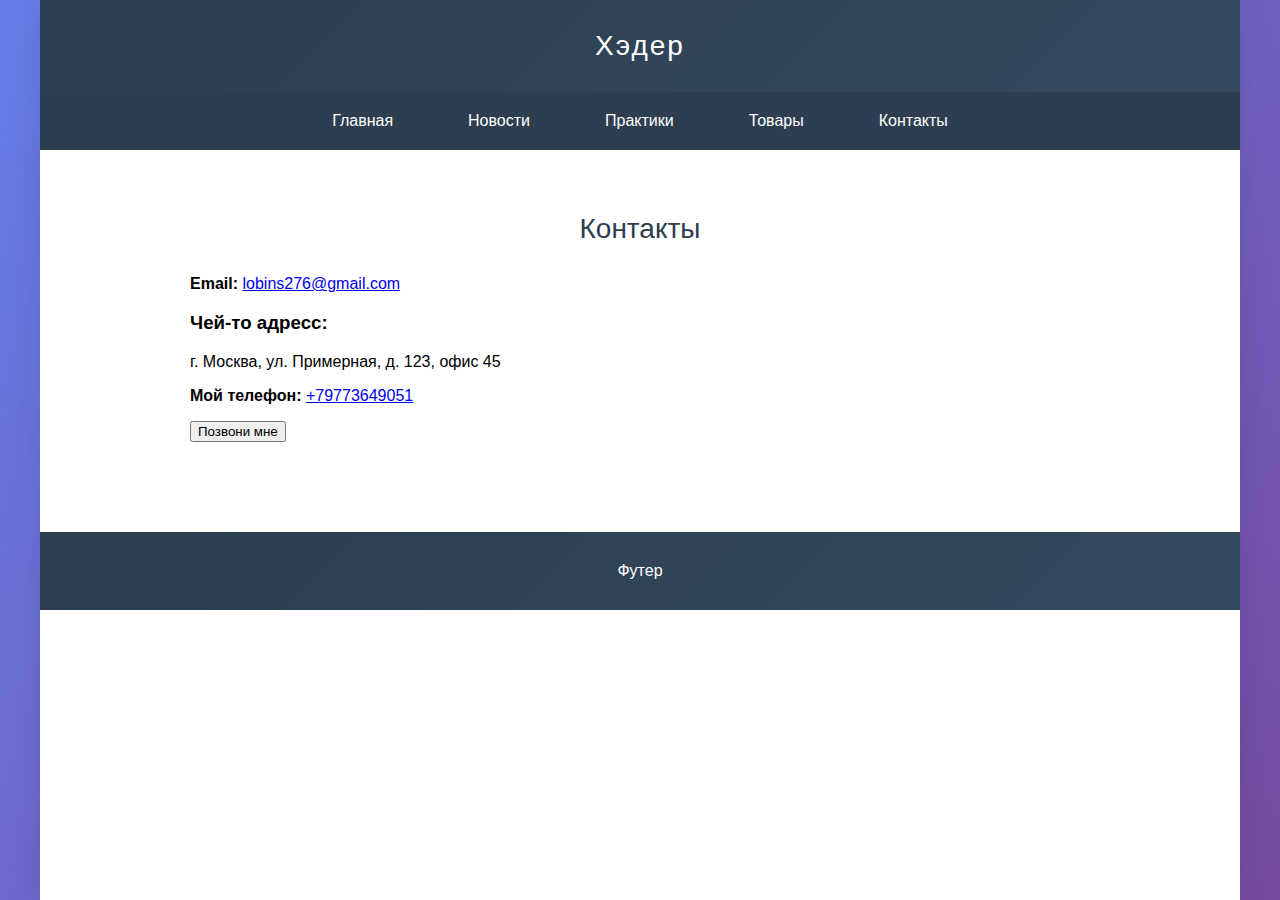
<file: pages/contacts.html>
<!DOCTYPE html>
<html lang="ru">
    <head>
        <meta charset="UTF-8">
        <meta name="viewport" content="width=device-width, initial-scale=1.0">
        <title>Семестровая работа.Новости</title>
        <link rel="stylesheet" href="../styles/styles.css">
    </head>
    <body>
        <div class="page-container">
            <div class="header">Хэдер</div>
            <div class="nav">
                <ul class="nav-list">
                    <li class="nav-item"><a class="nav-link" href="../index.html">Главная</a></li>
                    <li class="nav-item"><a class="nav-link" href="news.html">Новости</a></li>
                    <li class="nav-item"><a class="nav-link" href="practices.html">Практики</a></li>
                    <li class="nav-item"><a class="nav-link" href="goods.html">Товары</a></li>
                    <li class="nav-item"><a class="nav-link" href="contacts.html">Контакты</a></li>
                </ul>
            </div>
            <div class="content">
                <main>
                    <h2 class="section-title">Контакты</h2>
                    <div class="contact-info">
                        <p><strong>Email: </strong><a href="mailto:lobins276@gmail.com">lobins276@gmail.com</a></p>
                    </div>
                    <div class="contact-info">
                        <h3 class="contact-subtitle">Чей-то адресс:</h3>
                        <p>г. Москва, ул. Примерная, д. 123, офис 45</p>
                    </div>
                    <div class="contact-info">
                        <p><strong>Мой телефон: </strong><a href="tel:+79773649051">+79773649051</a></p>
                        <button onclick="callMe()">Позвони мне</button>
                    </div>
                </main>
            </div>
            <div class="footer">Футер</div>
        </div>
    </body>
</html>
</file>
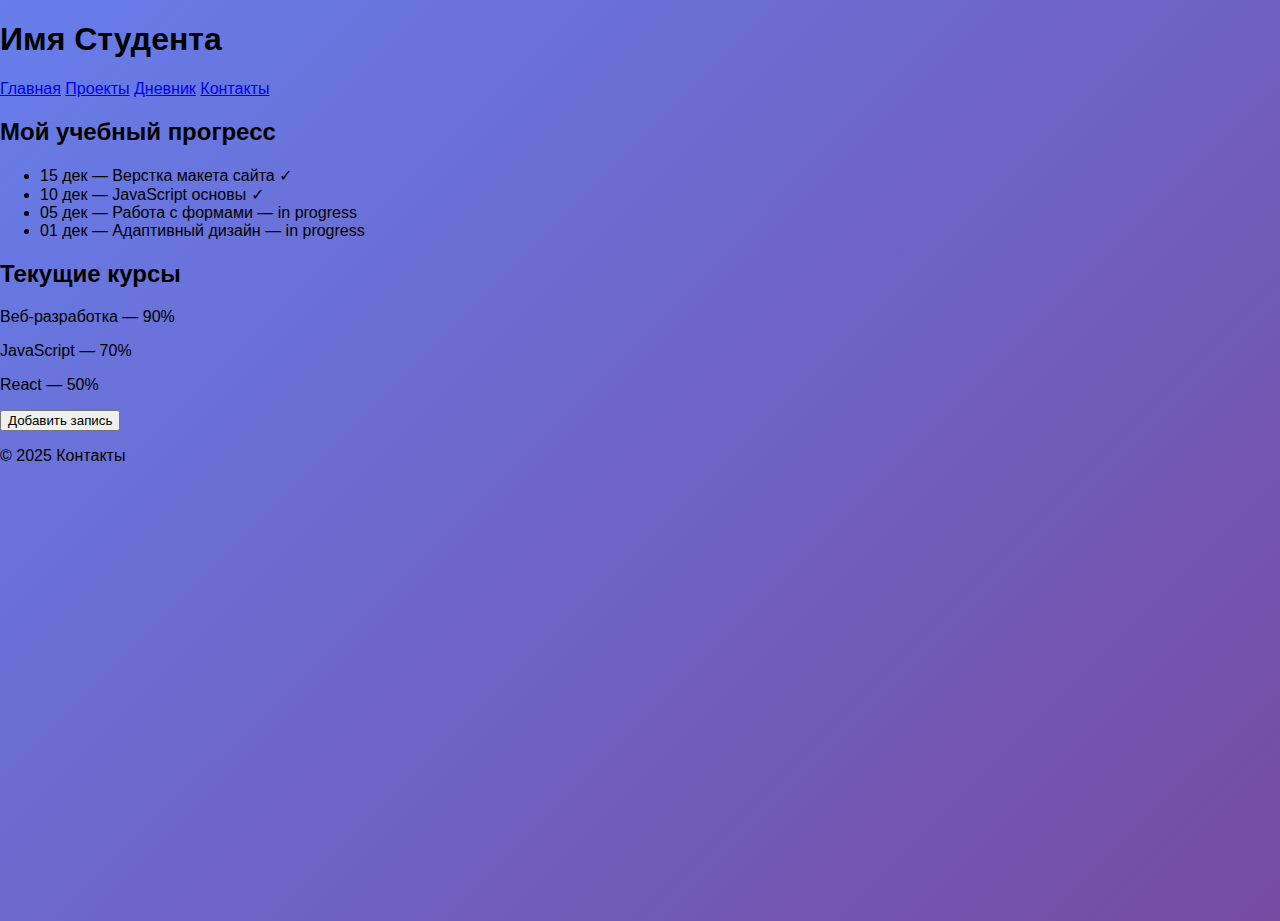
<file: pages/diary.html>
<!DOCTYPE html>
<html lang="ru">
<head>
    <meta charset="UTF-8">
    <meta name="viewport" content="width=device-width, initial-scale=1.0">
    <title>Учебный дневник</title>
    <link rel="stylesheet" href="../styles/styles.css">
</head>
<body>
    <header>
        <h1>Имя Студента</h1>
        <nav>
            <a href="../index.html">Главная</a>
            <a href="projects.html">Проекты</a>
            <a href="diary.html">Дневник</a>
            <a href="contacts.html">Контакты</a>
        </nav>
    </header>

    <main>
        <h2>Мой учебный прогресс</h2>
        <ul>
            <li>15 дек — Верстка макета сайта ✓</li>
            <li>10 дек — JavaScript основы ✓</li>
            <li>05 дек — Работа с формами — in progress</li>
            <li>01 дек — Адаптивный дизайн — in progress</li>
        </ul>

        <h2>Текущие курсы</h2>
        <p>Веб‑разработка — 90%</p>
        <p>JavaScript — 70%</p>
        <p>React — 50%</p>

        <button>Добавить запись</button>
    </main>

    <footer>
        <p>© 2025 Контакты</p>
    </footer>
</body>
</html>
</file>
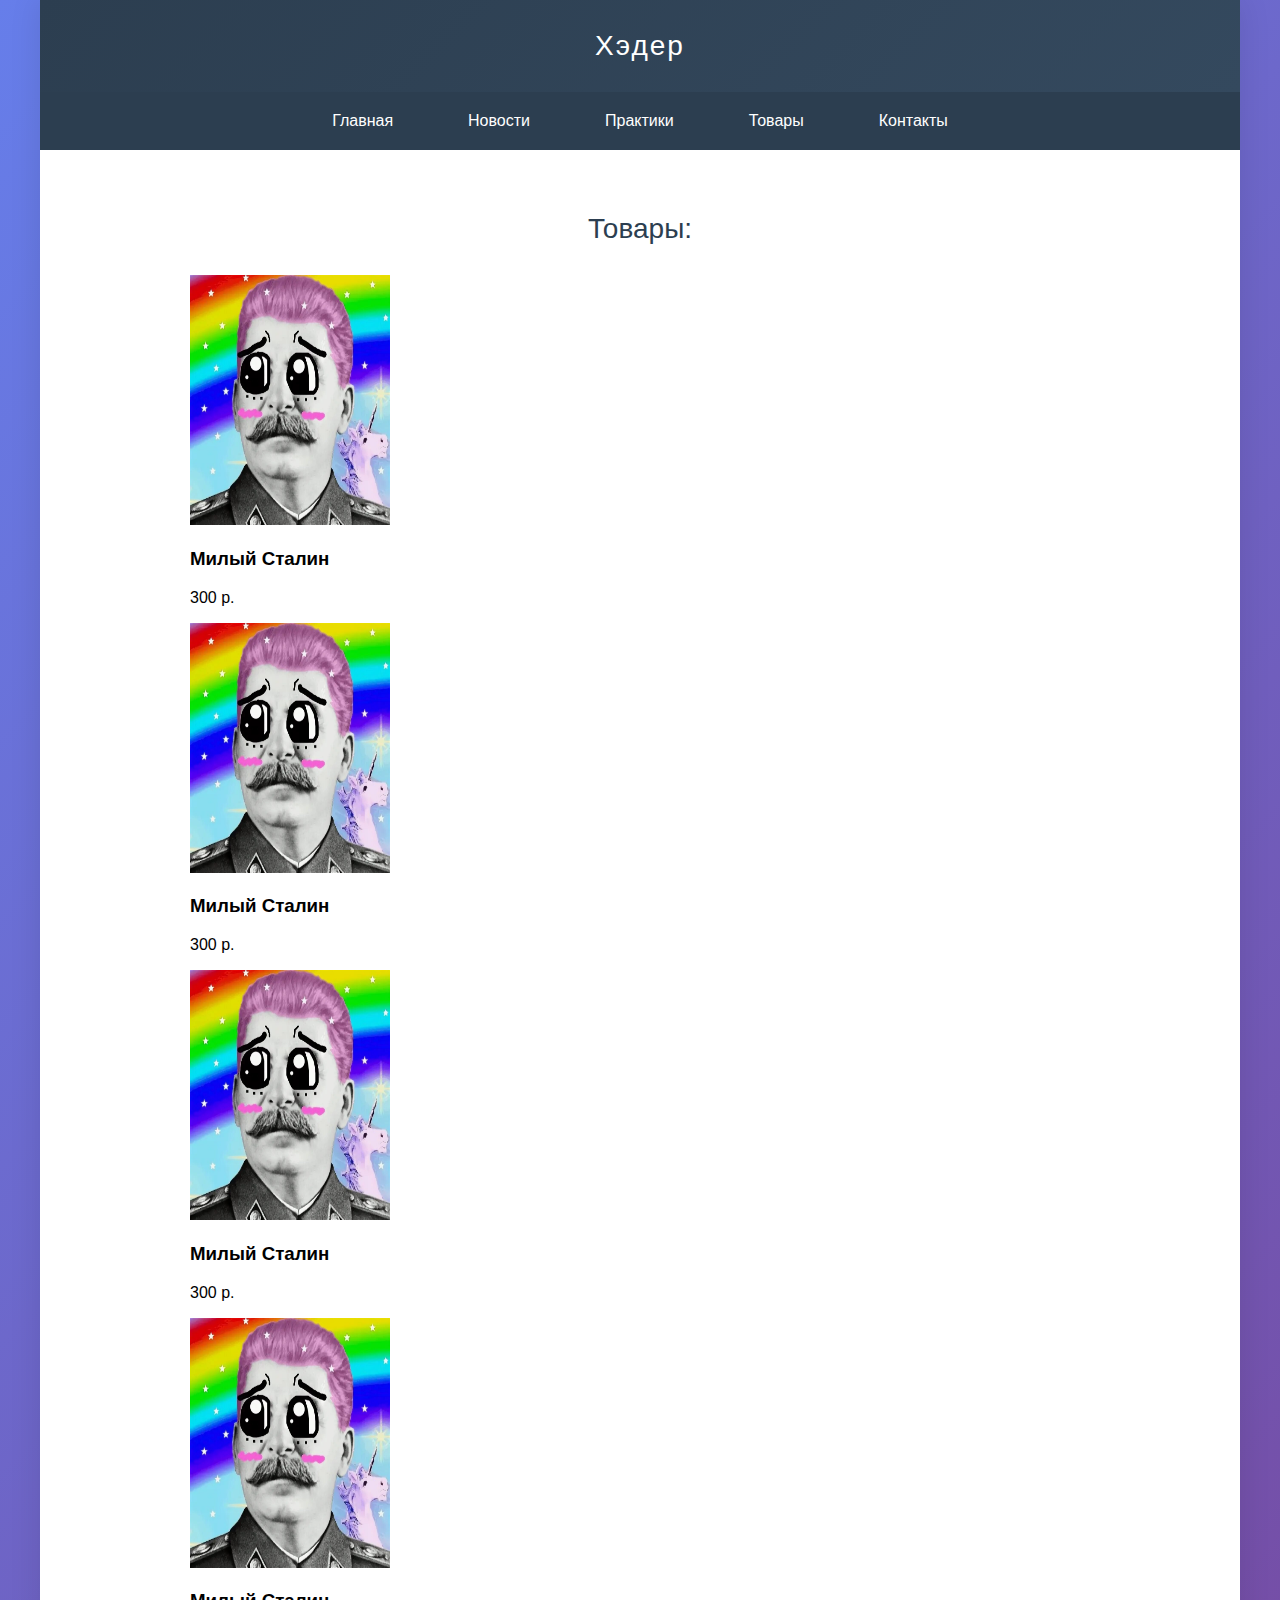
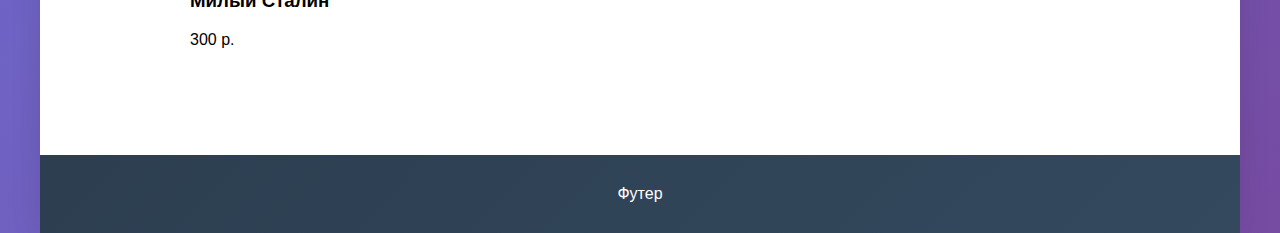
<file: pages/goods.html>
<!DOCTYPE html>
<html lang="ru">
    <head>
        <meta charset="UTF-8">
        <meta name="viewport" content="width=device-width, initial-scale=1.0">
        <title>Семестровая работа. Товары</title>
        <link rel="stylesheet" href="../styles/styles.css">
    </head>
    <body>
        <div class="page-container">
            <div class="header">Хэдер</div>
            <div class="nav">
                <ul class="nav-list">
                    <li class="nav-item"><a class="nav-link" href="../index.html">Главная</a></li>
                    <li class="nav-item"><a class="nav-link" href="news.html">Новости</a></li>
                    <li class="nav-item"><a class="nav-link" href="practices.html">Практики</a></li>
                    <li class="nav-item"><a class="nav-link" href="goods.html">Товары</a></li>
                    <li class="nav-item"><a class="nav-link" href="contacts.html">Контакты</a></li>
                </ul>
            </div>
            <div class="content">
                <h2 class="section-title">Товары:</h2>
                <div class="goods-container">
                    <div class="goods-card">
                        <img src="../images/Stalin.jpg" alt="товар1" width="200" height="250">
                        <h3 class="goods-title">Милый Сталин</h3>
                        <p class="goods-price">300 р.</p>
                    </div>
                    <div class="goods-card">
                        <img src="../images/Stalin.jpg" alt="товар1" width="200" height="250">
                        <h3 class="goods-title">Милый Сталин</h3>
                        <p class="goods-price">300 р.</p>
                    </div>
                    <div class="goods-card">
                        <img src="../images/Stalin.jpg" alt="товар1" width="200" height="250">
                        <h3 class="goods-title">Милый Сталин</h3>
                        <p class="goods-price">300 р.</p>
                    </div>
                    <div class="goods-card">
                        <img src="../images/Stalin.jpg" alt="товар1" width="200" height="250">
                        <h3 class="goods-title">Милый Сталин</h3>
                        <p class="goods-price">300 р.</p>
                    </div>
                </div>
            </div>
            <div class="footer">Футер</div>
        </div>
    </body>
</html>
</file>
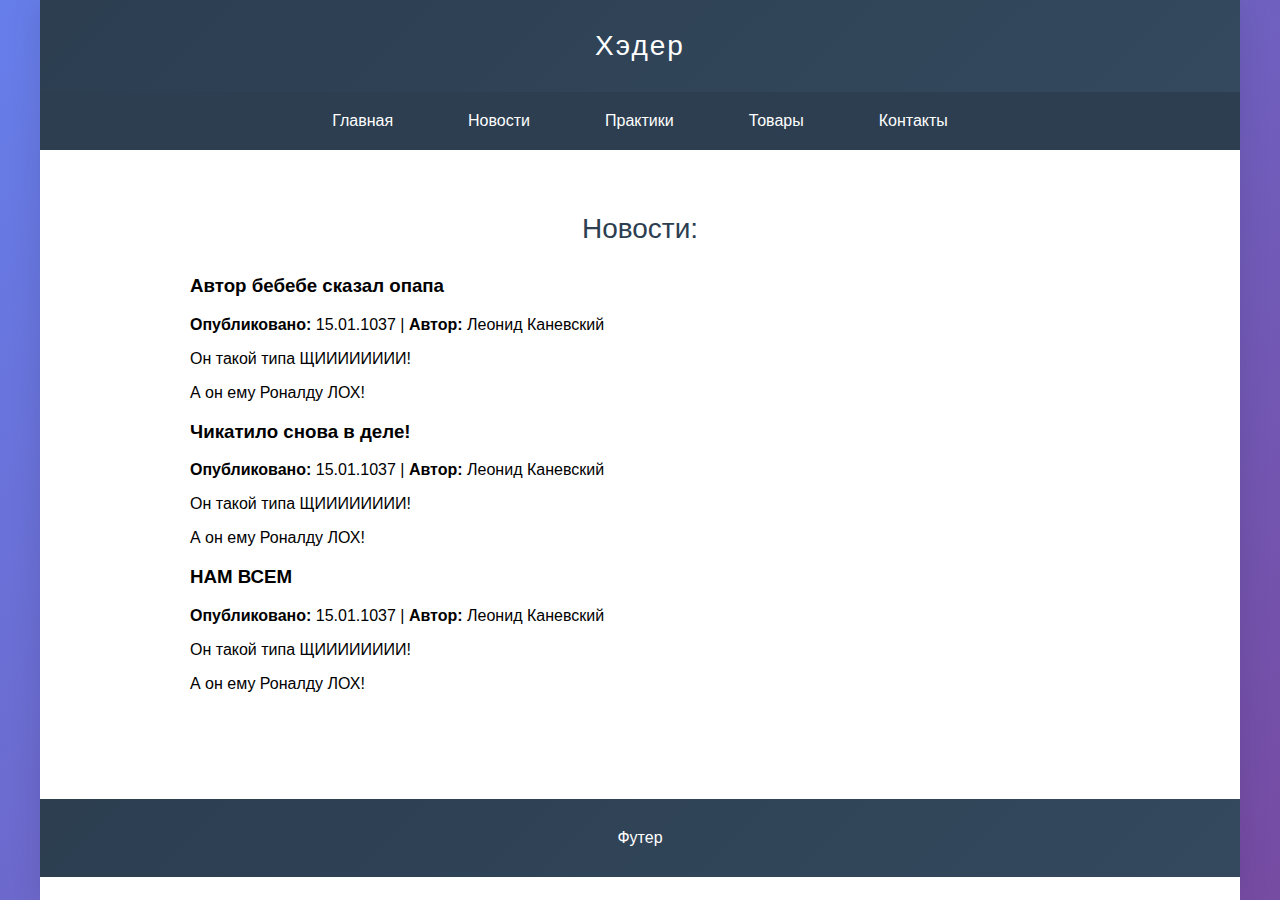
<file: pages/news.html>
<!DOCTYPE html>
<html lang="ru">
    <head>
        <meta charset="UTF-8">
        <meta name="viewport" content="width=device-width, initial-scale=1.0">
        <title>Семестровая работа. Новости</title>
        <link rel="stylesheet" href="../styles/styles.css">
    </head>
    <body>
        <div class="page-container">
            <div class="header">Хэдер</div>
            <div class="nav">
                <ul class="nav-list">
                    <li class="nav-item"><a class="nav-link" href="../index.html">Главная</a></li>
                    <li class="nav-item"><a class="nav-link" href="news.html">Новости</a></li>
                    <li class="nav-item"><a class="nav-link" href="practices.html">Практики</a></li>
                    <li class="nav-item"><a class="nav-link" href="goods.html">Товары</a></li>
                    <li class="nav-item"><a class="nav-link" href="contacts.html">Контакты</a></li>
                </ul>
            </div>
            <div class="content">
                <h2 class="section-title">Новости:</h2>
                <div class="news-container">
                    <article class="news-card">
                        <h3 class="news-title">Автор бебебе сказал опапа</h3>
                        <div class="news-meta"><strong>Опубликовано:</strong> 15.01.1037 | <strong>Автор:</strong> Леонид Каневский</div>
                        <div class="news-content">
                            <p>Он такой типа ЩИИИИИИИИ!</p>
                            <p>А он ему Роналду ЛОХ!</p>
                        </div>
                    </article>

                    <article class="news-card">
                        <h3 class="news-title">Чикатило снова в деле!</h3>
                        <div class="news-meta"><strong>Опубликовано:</strong> 15.01.1037 | <strong>Автор:</strong> Леонид Каневский</div>
                        <div class="news-content">
                            <p>Он такой типа ЩИИИИИИИИ!</p>
                            <p>А он ему Роналду ЛОХ!</p>
                        </div>
                    </article>

                    <article class="news-card">
                        <h3 class="news-title">НАМ ВСЕМ</h3>
                        <div class="news-meta"><strong>Опубликовано:</strong> 15.01.1037 | <strong>Автор:</strong> Леонид Каневский</div>
                        <div class="news-content">
                            <p>Он такой типа ЩИИИИИИИИ!</p>
                            <p>А он ему Роналду ЛОХ!</p>
                        </div>
                    </article>
                </div>
            </div>
            <div class="footer">Футер</div>
        </div>
    </body>
</html>
</file>
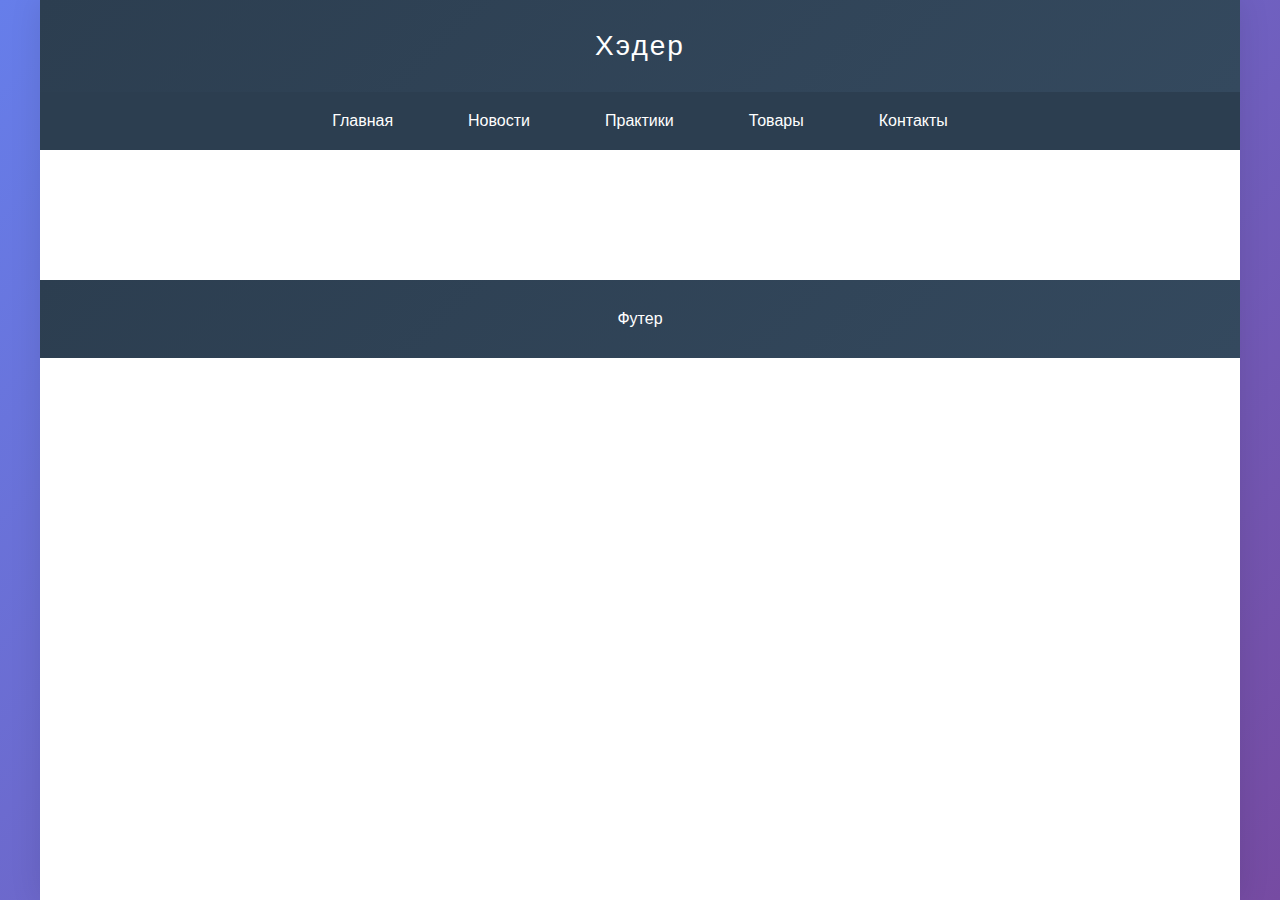
<file: pages/practices.html>
<!DOCTYPE html>
<html lang="ru">
    <head>
        <meta charset="UTF-8">
        <meta name="viewport" content="width=device-width, initial-scale=1.0">
        <title>Семестровая работа. Новости</title>
        <link rel="stylesheet" href="../styles/styles.css">
    </head>
    <body>
        <div class="page-container">
            <div class="header">Хэдер</div>
            <div class="nav">
                <ul class="nav-list">
                    <li class="nav-item"><a class="nav-link" href="../index.html">Главная</a></li>
                    <li class="nav-item"><a class="nav-link" href="news.html">Новости</a></li>
                    <li class="nav-item"><a class="nav-link" href="practices.html">Практики</a></li>
                    <li class="nav-item"><a class="nav-link" href="goods.html">Товары</a></li>
                    <li class="nav-item"><a class="nav-link" href="contacts.html">Контакты</a></li>
                </ul>
            </div>
            <div class="content">
                <!-- Контент страницы будет здесь -->
            </div>
            <div class="footer">Футер</div>
        </div>
    </body>
</html>
</file>
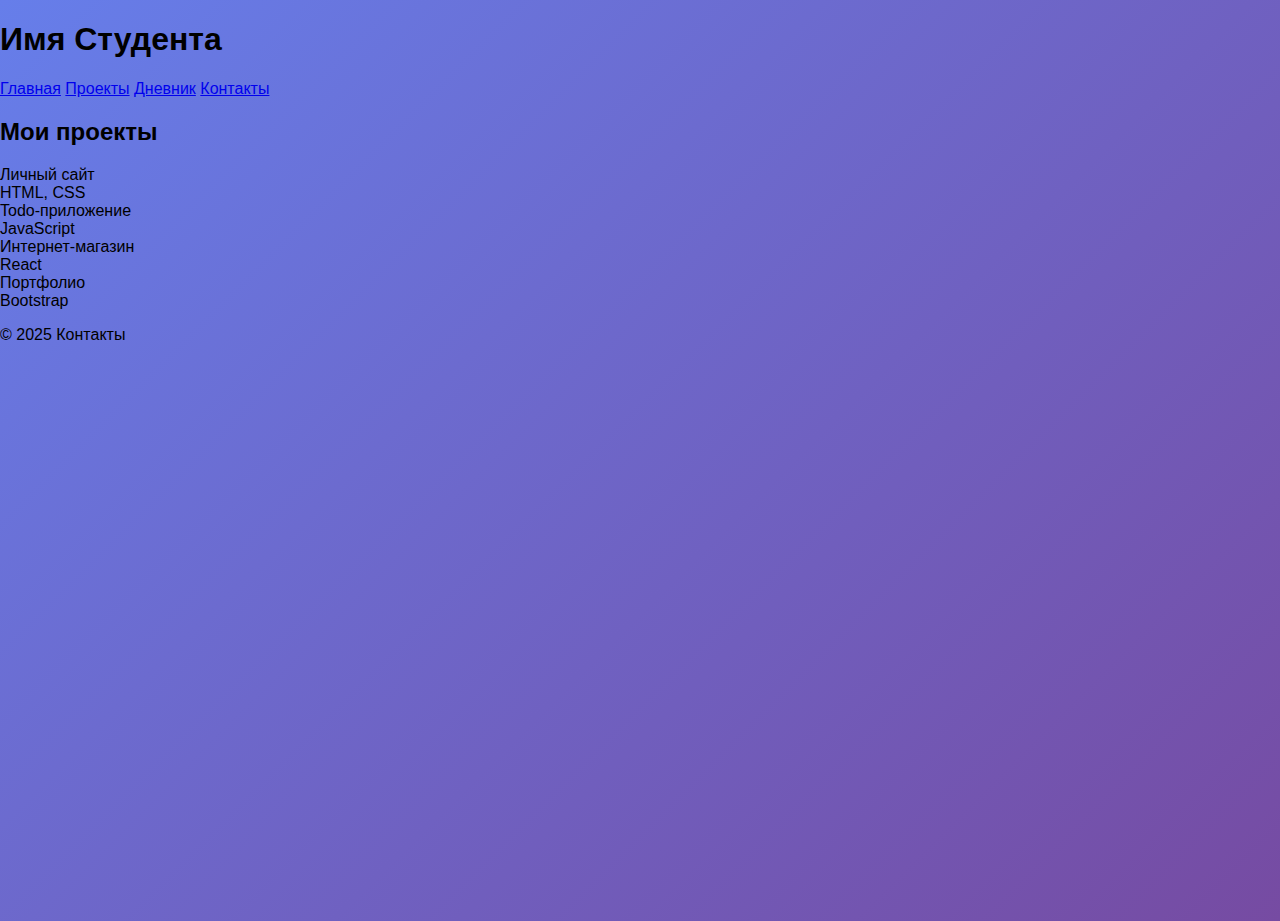
<file: pages/projects.html>
<!DOCTYPE html>
<html lang="ru">
<head>
    <meta charset="UTF-8">
    <meta name="viewport" content="width=device-width, initial-scale=1.0">
    <title>Проекты</title>
    <link rel="stylesheet" href="../styles/styles.css">
</head>
<body>
    <header>
        <h1>Имя Студента</h1>
        <nav>
            <a href="../index.html">Главная</a>
            <a href="projects.html">Проекты</a>
            <a href="diary.html">Дневник</a>
            <a href="contacts.html">Контакты</a>
        </nav>
    </header>

    <main>
        <h2>Мои проекты</h2>
        <div class="projects-grid">
            <div class="project-card">Личный сайт<br>HTML, CSS</div>
            <div class="project-card">Todo-приложение<br>JavaScript</div>
            <div class="project-card">Интернет-магазин<br>React</div>
            <div class="project-card">Портфолио<br>Bootstrap</div>
        </div>
    </main>

    <footer>
        <p>© 2025 Контакты</p>
    </footer>
</body>
</html>
</file>
<file: styles/styles.css>
/* ===== БАЗОВЫЕ СТИЛИ ===== */
body {
 font-family: 'Segoe UI', Tahoma, Geneva, Verdana, sans-serif; /* Современный
шрифт для лучшей читаемости */
 margin: 0; /* Убираем стандартные отступы браузера */
 padding: 0; /* Убираем стандартные внутренние отступы */
 background: linear-gradient(135deg, #667eea 0%, #764ba2 100%); /* Красивый
градиентный фон всей страницы */
 min-height: 100vh; /* Минимальная высота равна высоте окна браузера */
}
/* ===== КОНТЕЙНЕР СТРАНИЦЫ ===== */
.page-container {
 max-width: 1200px; /* Максимальная ширина контента */
 margin: 0 auto; /* Центрирование контейнера по горизонтали */
 background: white; /* Белый фон для основного содержимого */
 min-height: 100vh; /* Минимальная высота равна высоте окна браузера */
 box-shadow: 0 0 30px rgba(0,0,0,0.1); /* Легкая тень вокруг всего контента */
}
/* ===== ШАПКА ===== */
.header {
 background: linear-gradient(135deg, #2c3e50 0%, #34495e 100%); /* Темный
градиентный фон */
 color: white; /* Белый цвет текста */
 text-align: center; /* Выравнивание текста по центру */
 padding: 30px; /* Внутренние отступы со всех сторон */
 font-size: 28px; /* Размер шрифта */
 font-weight: 300; /* Легкое начертание шрифта */
 letter-spacing: 2px; /* Расстояние между буквами */
}
/* ===== НАВИГАЦИЯ ===== */
.nav {
 background: #2c3e50; /* Темно-синий фон навигации */
 padding: 20px 0; /* Вертикальные отступы */
}
.nav-list {
 list-style: none; /* Убираем маркеры списка */
 margin: 0; /* Убираем внешние отступы */
 padding: 0; /* Убираем внутренние отступы */
 display: flex; /* Горизонтальное расположение элементов */
 justify-content: center; /* Выравнивание по центру */
 gap: 25px; /* Расстояние между элементами навигации */
}
.nav-item {
 margin: 0; /* Убираем отступы у пунктов меню */
}
.nav-link {
 color: white; /* Белый цвет текста ссылок */
 text-decoration: none; /* Убираем подчеркивание ссылок */
 padding: 12px 25px; /* Отступы внутри ссылок */
 border-radius: 25px; /* Скругленные углы (капсульная форма) */
 transition: all 0.3s ease; /* Плавные анимации при изменении */
 font-weight: 500; /* Средняя жирность шрифта */
}
README.md 2025-09-21
5 / 10
.nav-link:hover {
 background: rgba(255,255,255,0.1); /* Полупрозрачный белый фон при наведении
*/
 transform: translateY(-2px); /* Легкое поднятие элемента при наведении */
}
/* ===== ОСНОВНОЙ КОНТЕНТ ===== */
.content {
 padding: 40px; /* Внутренние отступы контента */
 max-width: 900px; /* Максимальная ширина контента */
 margin: 0 auto; /* Центрирование контента */
}
/* ===== ГЛАВНАЯ СТРАНИЦА ===== */
.profile-header {
 text-align: center; /* Выравнивание по центру */
 margin-bottom: 40px; /* Отступ снизу */
}
.profile-title {
 font-size: 32px; /* Размер шрифта заголовка */
 color: #2c3e50; /* Темно-синий цвет текста */
 margin-bottom: 10px; /* Отступ снизу */
 font-weight: 300; /* Легкое начертание шрифта */
}
.profile-photo {
 width: 220px; /* Фиксированная ширина фото */
 height: 280px; /* Фиксированная высота фото */
 border-radius: 15px; /* Скругленные углы фото */
 object-fit: cover; /* Обрезка фото для сохранения пропорций */
 margin: 20px auto; /* Центрирование и отступы */
 border: 4px solid #667eea; /* Синяя рамка вокруг фото */
 box-shadow: 0 8px 25px rgba(102, 126, 234, 0.3); /* Тень с синим оттенком */
}
.profile-name {
 font-size: 24px; /* Размер шрифта имени */
 color: #2c3e50; /* Темно-синий цвет текста */
 margin: 10px 0; /* Вертикальные отступы */
 font-weight: 500; /* Средняя жирность шрифта */
}
.profile-group {
 font-size: 18px; /* Размер шрифта группы */
 color: #7f8c8d; /* Серый цвет текста */
 margin: 5px 0; /* Вертикальные отступы */
}
.about-me {
 background: linear-gradient(135deg, #f8f9fa 0%, #e9ecef 100%); /* Светлый
градиентный фон */
 padding: 25px; /* Внутренние отступы */
 border-radius: 15px; /* Скругленные углы */
 margin: 30px 0; /* Вертикальные отступы */
 border-left: 5px solid #667eea; /* Синяя полоса слева */
 font-size: 16px; /* Размер шрифта текста */
 line-height: 1.8; /* Межстрочный интервал */
}
/* ===== НАВЫКИ ===== */
.skills-container {
 display: flex; /* Горизонтальное расположение навыков */
 justify-content: center; /* Выравнивание по центру */
 flex-wrap: wrap; /* Перенос на новую строку при необходимости */
 gap: 15px; /* Расстояние между навыками */
 margin: 30px 0; /* Вертикальные отступы */
}
.skill-tag {
 background: linear-gradient(135deg, #4facfe 0%, #00f2fe 100%); /* Голубой
градиентный фон */
 color: white; /* Белый цвет текста */
 padding: 12px 25px; /* Внутренние отступы */
 border-radius: 25px; /* Круглые углы (капсульная форма) */
 font-weight: 600; /* Жирный шрифт */
 font-size: 14px; /* Размер шрифта */
 box-shadow: 0 4px 15px rgba(79, 172, 254, 0.3); /* Тень с голубым оттенком */
 transition: all 0.3s ease; /* Плавные анимации при изменении */
}
.skill-tag:hover {
 transform: translateY(-3px); /* Поднятие элемента при наведении */
 box-shadow: 0 6px 20px rgba(79, 172, 254, 0.4); /* Увеличение тени при
наведении */
}
/* ===== ОПЫТ РАБОТЫ ===== */
.experience-section {
 margin-top: 50px; /* Отступ сверху */
}
.section-title {
 font-size: 28px; /* Размер шрифта заголовка секции */
 color: #2c3e50; /* Темно-синий цвет текста */
 text-align: center; /* Выравнивание по центру */
 margin-bottom: 30px; /* Отступ снизу */
 font-weight: 300; /* Легкое начертание шрифта */
}
.experience-card {
 background: white; /* Белый фон карточки */
 padding: 25px; /* Внутренние отступы */
 margin: 20px 0; /* Вертикальные отступы */
 border-radius: 12px; /* Скругленные углы */
 box-shadow: 0 5px 20px rgba(0,0,0,0.08); /* Легкая тень */
 border-left: 4px solid #667eea; /* Синяя полоса слева */
 transition: transform 0.3s ease; /* Плавная анимация трансформации */
}
.experience-card:hover {
 transform: translateX(5px); /* Сдвиг вправо при наведении */
}
.experience-title {
 font-size: 20px; /* Размер шрифта заголовка опыта */
 color: #2c3e50; /* Темно-синий цвет текста */
 margin: 0 0 10px 0; /* Отступ снизу */
 font-weight: 600; /* Жирный шрифт */
}
.experience-desc {
 color: #7f8c8d; /* Серый цвет текста */
 line-height: 1.6; /* Межстрочный интервал */
 margin: 0; /* Убираем отступы */
}
/* ===== ФУТЕР ===== */
.footer {
 background: linear-gradient(135deg, #2c3e50 0%, #34495e 100%); /* Темный
градиентный фон */
 color: white; /* Белый цвет текста */
 text-align: center; /* Выравнивание по центру */
 padding: 30px; /* Внутренние отступы */
 margin-top: 50px; /* Отступ сверху */
}
</file>
